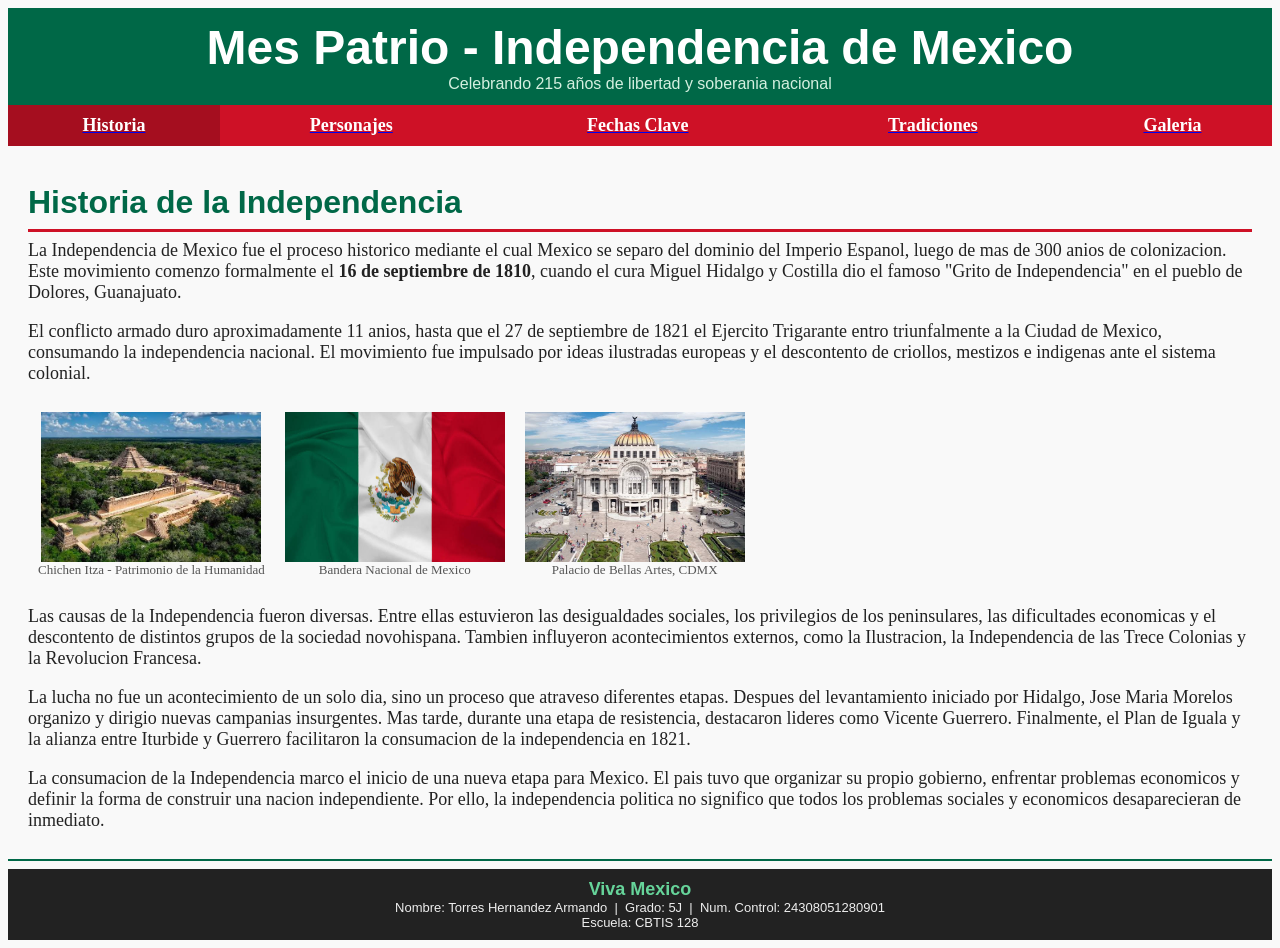
<file: index.html>
<!-- Define el inicio del documento estructurado en HTML -->
<html>
<!-- Abre la cabecera del documento que contiene metadatos e información no visible directamente en el cuerpo -->
<head>
<!-- Define el título que aparecerá en la pestaña del navegador -->
<title>Mes Patrio - Historia</title>
<!-- Cierra la sección de cabecera -->
</head>
<!-- Abre el cuerpo del documento. 'bgcolor' define el color de fondo (#f9f9f9) y 'text' el color global del texto (#222222) -->
<body bgcolor="#f9f9f9" text="#222222">

<!-- Tabla usada como banner superior que ocupa el 100% del ancho, con fondo verde (#006847), relleno interno 'cellpadding' de 12px y sin espacio entre celdas 'cellspacing=0' -->
<table width="100%" bgcolor="#006847" cellpadding="12" cellspacing="0">
<!-- 'tr' crea una fila dentro de la tabla del encabezado -->
<tr><td align="center"> <!-- 'td' crea una celda centrada horizontalmente -->
<!-- 'font' asigna color blanco (#ffffff), tamaño grande de texto (7) y fuente Arial. 'b' pone el texto en negrita -->
<font color="#ffffff" size="7" face="Arial"><b>Mes Patrio - Independencia de Mexico</b></font><br> <!-- 'br' inserta un salto de línea -->
<!-- Define el subtítulo del encabezado con color verde claro (#d4f0e0), tamaño 3 y tipografía Arial -->
<font color="#d4f0e0" size="3" face="Arial">Celebrando 215 años de libertad y soberania nacional</font>
</td></tr> <!-- Cierra la celda y fila del encabezado -->
</table> <!-- Cierra la tabla del banner superior -->

<!-- Tabla que funciona como barra de navegación. Ocupa 100% de ancho, sin borde, padding de 10px y fondo rojo (#ce1126) -->
<table width="100%" border="0" cellpadding="10" cellspacing="0" bgcolor="#ce1126">
<!-- Abre la fila con los enlaces del menú -->
<tr>
<!-- Celda del menú para Historia. Usa color #a50e1f (rojo más oscuro) para indicar que es la página actual donde se ubica el usuario -->
<td align="center" bgcolor="#a50e1f"><a href="index.html"><font color="#ffffff" size="4"><b>Historia</b></font></a></td>
<!-- Celda con enlace a la página de Personajes con estilo de texto blanco, tamaño 4 en negrita -->
<td align="center" bgcolor="#ce1126"><a href="personajes.html"><font color="#ffffff" size="4"><b>Personajes</b></font></a></td>
<!-- Celda con enlace a la página de Fechas Clave -->
<td align="center" bgcolor="#ce1126"><a href="fechas.html"><font color="#ffffff" size="4"><b>Fechas Clave</b></font></a></td>
<!-- Celda con enlace a la página de Tradiciones -->
<td align="center" bgcolor="#ce1126"><a href="tradiciones.html"><font color="#ffffff" size="4"><b>Tradiciones</b></font></a></td>
<!-- Celda con enlace a la página de Galería -->
<td align="center" bgcolor="#ce1126"><a href="galeria.html"><font color="#ffffff" size="4"><b>Galeria</b></font></a></td>
</tr> <!-- Cierra la fila de navegación -->
</table> <!-- Cierra la tabla del menú de navegación -->

<br> <!-- Agrega un salto de línea de separación espacio entre la navegación y el contenido -->

<!-- Tabla contenedora principal para el cuerpo de texto de la página, con relleno interno de 20px -->
<table width="100%" cellpadding="20" cellspacing="0">
<tr><td> <!-- Fila y celda del contenido principal -->

<!-- Título principal de la sección en color verde (#006847), tamaño 6 y fuente Arial -->
<font color="#006847" size="6" face="Arial"><b>Historia de la Independencia</b></font>
<!-- 'hr' dibuja una línea horizontal divisoria de color rojo (#ce1126) y grosor/tamaño de 3px -->
<hr color="#ce1126" size="3">

<!-- Párrafo explicativo sobre la independencia con tipografía Verdana y tamaño de letra 4 -->
<font size="4" face="Verdana">
La Independencia de Mexico fue el proceso historico mediante el cual Mexico se separo
del dominio del Imperio Espanol, luego de mas de 300 anios de colonizacion. Este movimiento
comenzo formalmente el <b>16 de septiembre de 1810</b>, cuando el cura Miguel
Hidalgo y Costilla dio el famoso "Grito de Independencia" en el pueblo de Dolores,
Guanajuato.
</font>

<br><br> <!-- Doble salto de línea para separar párrafos -->

<!-- Segundo párrafo explicativo con los mismos estilos de fuente -->
<font size="4" face="Verdana">
El conflicto armado duro aproximadamente 11 anios, hasta que el 27 de septiembre de 1821
el Ejercito Trigarante entro triunfalmente a la Ciudad de Mexico, consumando la
independencia nacional. El movimiento fue impulsado por ideas ilustradas europeas y el
descontento de criollos, mestizos e indigenas ante el sistema colonial.
</font>

<br><br> <!-- Doble salto de línea de separación -->

<!-- Subtabla interna para mostrar un arreglo de 3 imágenes explicativas -->
<table cellpadding="10" cellspacing="0">
<tr>
<!-- Celda con la primera imagen 'chichen.png' ajustada a 220x150 px y su respectivo texto de pie de foto en gris (#555555) -->
<td align="center"><img src="chichen.png" width="220" height="150"><br><font size="2" color="#555555">Chichen Itza - Patrimonio de la Humanidad</font></td>
<!-- Celda con la segunda imagen 'bandera.png' ajustada a 220x150 px y pie de foto -->
<td align="center"><img src="bandera.png" width="220" height="150"><br><font size="2" color="#555555">Bandera Nacional de Mexico</font></td>
<!-- Celda con la tercera imagen 'palacio.png' ajustada a 220x150 px y pie de foto -->
<td align="center"><img src="palacio.png" width="220" height="150"><br><font size="2" color="#555555">Palacio de Bellas Artes, CDMX</font></td>
</tr>
</table> <!-- Cierra la tabla de las imágenes -->

<br> <!-- Salto de línea después de las imágenes -->

<!-- Tercer párrafo sobre las causas de la independencia -->
<font size="4" face="Verdana">
Las causas de la Independencia fueron diversas. Entre ellas estuvieron las desigualdades
sociales, los privilegios de los peninsulares, las dificultades economicas y el descontento
de distintos grupos de la sociedad novohispana. Tambien influyeron acontecimientos externos,
como la Ilustracion, la Independencia de las Trece Colonias y la Revolucion Francesa.
</font>

<br><br> <!-- Doble salto de línea -->

<!-- Cuarto párrafo sobre las etapas de la lucha -->
<font size="4" face="Verdana">
La lucha no fue un acontecimiento de un solo dia, sino un proceso que atraveso diferentes
etapas. Despues del levantamiento iniciado por Hidalgo, Jose Maria Morelos organizo y dirigio
nuevas campanias insurgentes. Mas tarde, durante una etapa de resistencia, destacaron lideres
como Vicente Guerrero. Finalmente, el Plan de Iguala y la alianza entre Iturbide y Guerrero
facilitaron la consumacion de la independencia en 1821.
</font>

<br><br> <!-- Doble salto de línea -->

<!-- Quinto párrafo sobre las consecuencias iniciales de la consumación -->
<font size="4" face="Verdana">
La consumacion de la Independencia marco el inicio de una nueva etapa para Mexico. El pais
tuvo que organizar su propio gobierno, enfrentar problemas economicos y definir la forma de
construir una nacion independiente. Por ello, la independencia politica no significo que todos
los problemas sociales y economicos desaparecieran de inmediato.
</font>

</td></tr> <!-- Cierra la celda y fila del contenedor principal de texto -->
</table> <!-- Cierra la tabla principal de contenido -->

<!-- Línea horizontal divisoria previa al pie de página, color verde (#006847) y grosor 2px -->
<hr color="#006847" size="2">

<!-- Tabla del pie de página (footer) de 100% de ancho, fondo gris oscuro (#222222) y padding de 10px -->
<table width="100%" bgcolor="#222222" cellpadding="10" cellspacing="0">
<tr><td align="center"> <!-- Fila y celda con contenido centrado -->
<!-- Texto decorativo "Viva Mexico" en verde brillante (#66d49a) y negrita -->
<font color="#66d49a" size="4" face="Arial"><b>Viva Mexico</b></font><br>
<!-- Texto de créditos e información del estudiante en gris claro (#eeeeee) usando '&nbsp;' para espacios en blanco -->
<font color="#eeeeee" size="2" face="Arial">
Nombre: Torres Hernandez Armando &nbsp;|&nbsp; Grado: 5J &nbsp;|&nbsp; Num. Control: 24308051280901 <br>
Escuela: CBTIS 128
</font>
</td></tr>
</table> <!-- Cierra la tabla del pie de página -->

</body> <!-- Cierra el cuerpo de la página -->
</html> <!-- Cierra la etiqueta del documento HTML -->
</file>
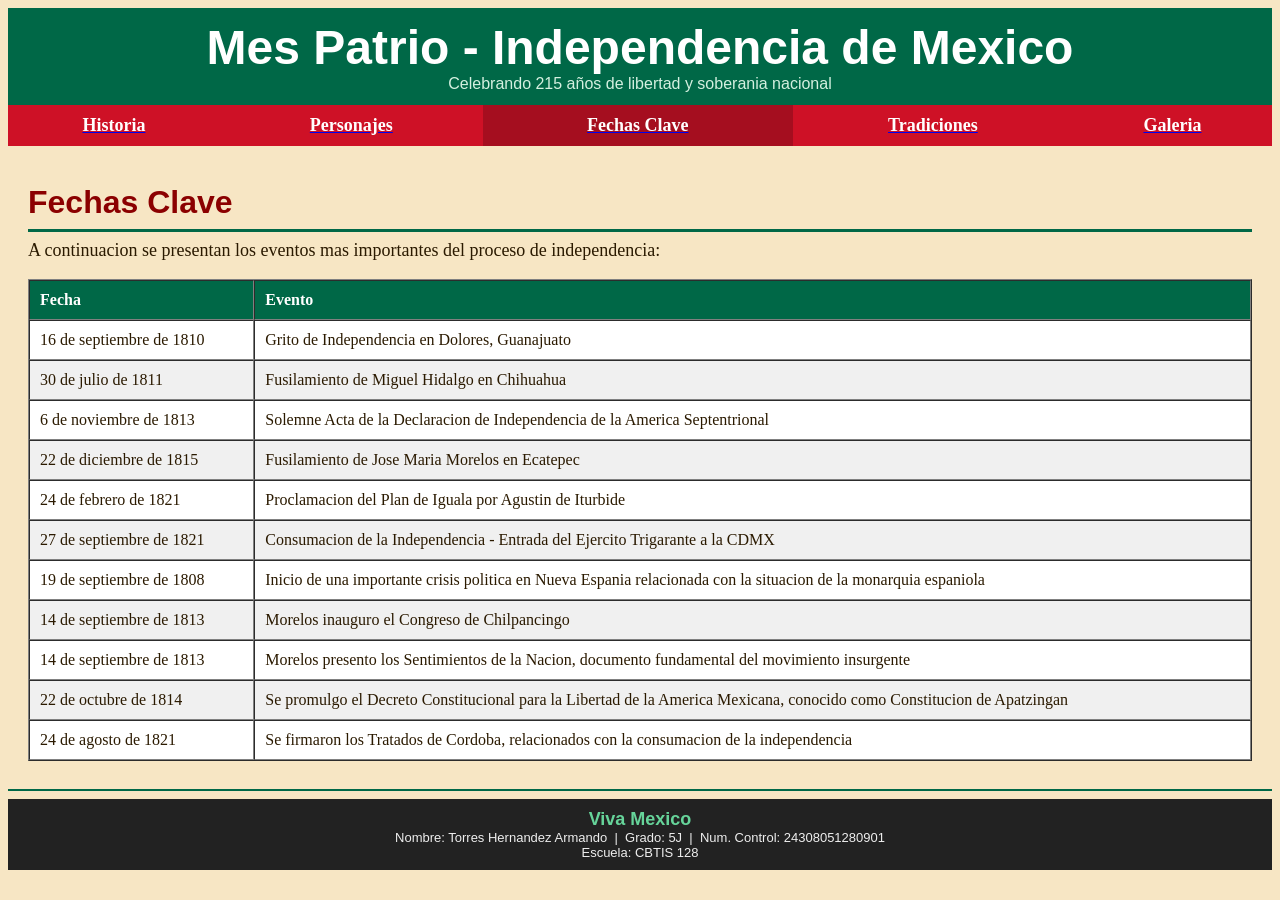
<file: fechas.html>
<!-- Inicio del documento HTML -->
<html>
<head>
<!-- Título descriptivo de la sección en la pestaña de navegación -->
<title>Mes Patrio - Fechas Clave</title>
</head>
<!-- Fondo beige/amarillo claro (#f7e6c4) con texto marrón oscuro (#2b1a00) -->
<body bgcolor="#f7e6c4" text="#2b1a00">

<!-- Encabezado común del sitio web -->
<table width="100%" bgcolor="#006847" cellpadding="12" cellspacing="0">
<tr><td align="center">
<font color="#ffffff" size="7" face="Arial"><b>Mes Patrio - Independencia de Mexico</b></font><br>
<font color="#d4f0e0" size="3" face="Arial">Celebrando 215 años de libertad y soberania nacional</font>
</td></tr>
</table>

<!-- Menú de navegación principal -->
<table width="100%" border="0" cellpadding="10" cellspacing="0" bgcolor="#ce1126">
<tr>
<td align="center" bgcolor="#ce1126"><a href="index.html"><font color="#ffffff" size="4"><b>Historia</b></font></a></td>
<td align="center" bgcolor="#ce1126"><a href="personajes.html"><font color="#ffffff" size="4"><b>Personajes</b></font></a></td>
<!-- Resalta 'Fechas Clave' como el enlace activo actual (#a50e1f) -->
<td align="center" bgcolor="#a50e1f"><a href="fechas.html"><font color="#ffffff" size="4"><b>Fechas Clave</b></font></a></td>
<td align="center" bgcolor="#ce1126"><a href="tradiciones.html"><font color="#ffffff" size="4"><b>Tradiciones</b></font></a></td>
<td align="center" bgcolor="#ce1126"><a href="galeria.html"><font color="#ffffff" size="4"><b>Galeria</b></font></a></td>
</tr>
</table>

<br>

<!-- Contenedor del contenido principal -->
<table width="100%" cellpadding="20" cellspacing="0">
<tr><td>

<!-- Título de la sección en rojo borgoña (#8b0000) -->
<font color="#8b0000" size="6" face="Arial"><b>Fechas Clave</b></font>
<hr color="#006847" size="3"> <!-- Separa con una línea verde -->

<font size="4" face="Verdana">A continuacion se presentan los eventos mas importantes del proceso de independencia:</font>
<br><br>

<!-- Tabla de datos de las fechas. 'border=1' activa un borde visible para la cronología -->
<table width="100%" border="1" cellpadding="10" cellspacing="0">
<!-- Encabezado de la tabla cronológica con fondo verde (#006847) -->
<tr bgcolor="#006847">
<td><font color="#ffffff" size="3"><b>Fecha</b></font></td> <!-- Columna 1: Fecha -->
<td><font color="#ffffff" size="3"><b>Evento</b></font></td> <!-- Columna 2: Descripción del evento -->
</tr>
<!-- Fila 1 (Fondo Blanco) -->
<tr bgcolor="#ffffff">
<td><font size="3">16 de septiembre de 1810</font></td>
<td><font size="3">Grito de Independencia en Dolores, Guanajuato</font></td>
</tr>
<!-- Fila 2 (Fondo Gris Claro #f0f0f0 para intercalar lectura) -->
<tr bgcolor="#f0f0f0">
<td><font size="3">30 de julio de 1811</font></td>
<td><font size="3">Fusilamiento de Miguel Hidalgo en Chihuahua</font></td>
</tr>
<!-- Fila 3 (Blanco) -->
<tr bgcolor="#ffffff">
<td><font size="3">6 de noviembre de 1813</font></td>
<td><font size="3">Solemne Acta de la Declaracion de Independencia de la America Septentrional</font></td>
</tr>
<!-- Fila 4 (Gris Claro) -->
<tr bgcolor="#f0f0f0">
<td><font size="3">22 de diciembre de 1815</font></td>
<td><font size="3">Fusilamiento de Jose Maria Morelos en Ecatepec</font></td>
</tr>
<!-- Fila 5 (Blanco) -->
<tr bgcolor="#ffffff">
<td><font size="3">24 de febrero de 1821</font></td>
<td><font size="3">Proclamacion del Plan de Iguala por Agustin de Iturbide</font></td>
</tr>
<!-- Fila 6 (Gris Claro) -->
<tr bgcolor="#f0f0f0">
<td><font size="3">27 de septiembre de 1821</font></td>
<td><font size="3">Consumacion de la Independencia - Entrada del Ejercito Trigarante a la CDMX</font></td>
</tr>
<!-- Fila 7 (Blanco) -->
<tr bgcolor="#ffffff">
<td><font size="3">19 de septiembre de 1808</font></td>
<td><font size="3">Inicio de una importante crisis politica en Nueva Espania relacionada con la situacion de la monarquia espaniola</font></td>
</tr>
<!-- Fila 8 (Gris Claro) -->
<tr bgcolor="#f0f0f0">
<td><font size="3">14 de septiembre de 1813</font></td>
<td><font size="3">Morelos inauguro el Congreso de Chilpancingo</font></td>
</tr>
<!-- Fila 9 (Blanco) -->
<tr bgcolor="#ffffff">
<td><font size="3">14 de septiembre de 1813</font></td>
<td><font size="3">Morelos presento los Sentimientos de la Nacion, documento fundamental del movimiento insurgente</font></td>
</tr>
<!-- Fila 10 (Gris Claro) -->
<tr bgcolor="#f0f0f0">
<td><font size="3">22 de octubre de 1814</font></td>
<td><font size="3">Se promulgo el Decreto Constitucional para la Libertad de la America Mexicana, conocido como Constitucion de Apatzingan</font></td>
</tr>
<!-- Fila 11 (Blanco) -->
<tr bgcolor="#ffffff">
<td><font size="3">24 de agosto de 1821</font></td>
<td><font size="3">Se firmaron los Tratados de Cordoba, relacionados con la consumacion de la independencia</font></td>
</tr>
</table> <!-- Cierra la tabla de fechas -->

</td></tr>
</table> <!-- Cierra la celda y tabla del contenedor -->

<hr color="#006847" size="2"> <!-- Línea decorativa verde -->

<!-- Pie de página común -->
<table width="100%" bgcolor="#222222" cellpadding="10" cellspacing="0">
<tr><td align="center">
<font color="#66d49a" size="4" face="Arial"><b>Viva Mexico</b></font><br>
<font color="#eeeeee" size="2" face="Arial">
Nombre: Torres Hernandez Armando &nbsp;|&nbsp; Grado: 5J &nbsp;|&nbsp; Num. Control: 24308051280901<br>
Escuela: CBTIS 128
</font>
</td></tr>
</table>

</body>
</html>
</file>
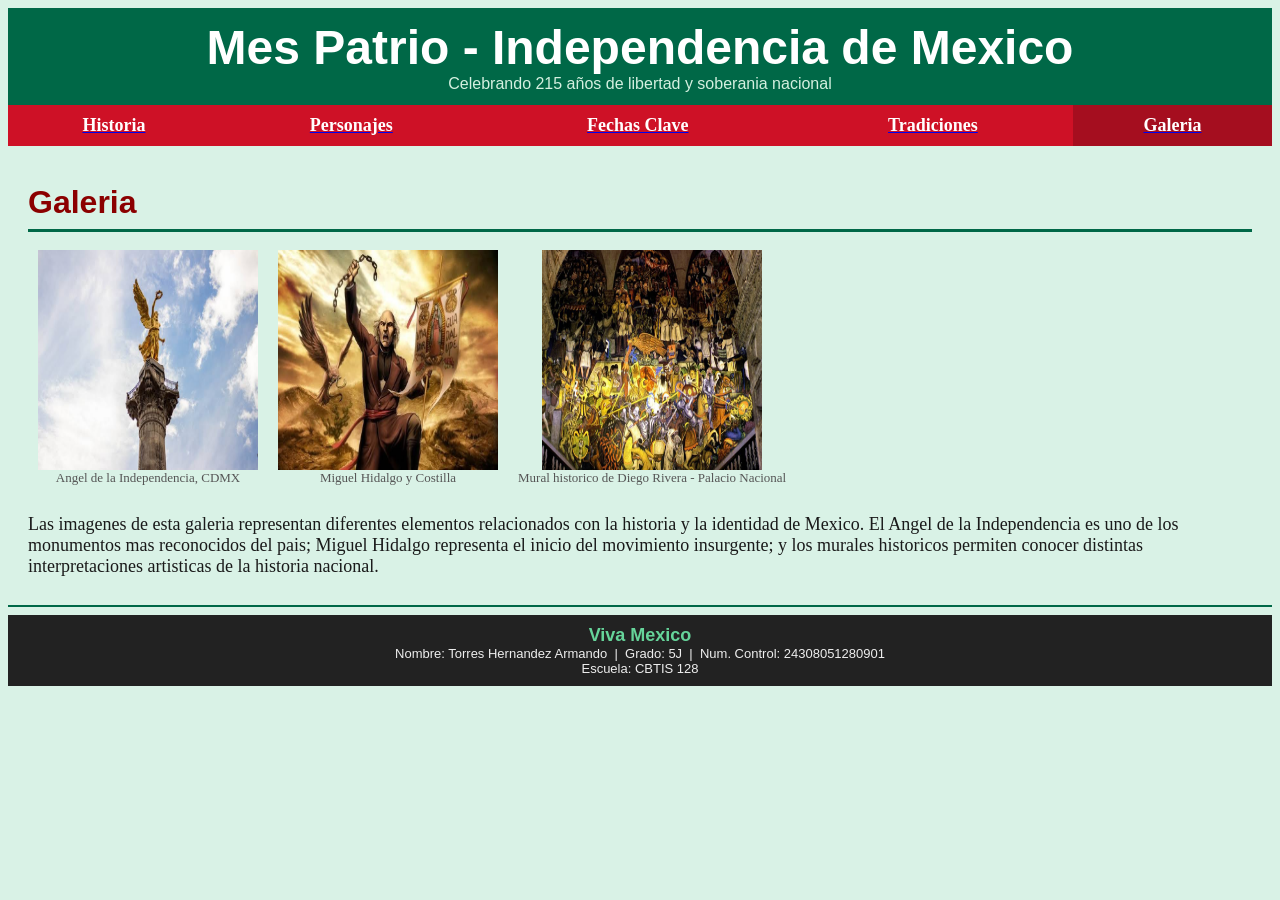
<file: galeria.html>
<!-- Inicio del documento HTML -->
<html>
<head>
<!-- Título de la pestaña para la Galería de fotos -->
<title>Mes Patrio - Galeria</title>
</head>
<!-- Fondo verde menta suave (#d9f2e6) y texto en negro tenue (#1a1a1a) -->
<body bgcolor="#d9f2e6" text="#1a1a1a">

<!-- Encabezado superior con la bandera o tonos patrios del sitio -->
<table width="100%" bgcolor="#006847" cellpadding="12" cellspacing="0">
<tr><td align="center">
<font color="#ffffff" size="7" face="Arial"><b>Mes Patrio - Independencia de Mexico</b></font><br>
<font color="#d4f0e0" size="3" face="Arial">Celebrando 215 años de libertad y soberania nacional</font>
</td></tr>
</table>

<!-- Menú con navegación resaltando la pestaña 'Galería' (#a50e1f) -->
<table width="100%" border="0" cellpadding="10" cellspacing="0" bgcolor="#ce1126">
<tr>
<td align="center" bgcolor="#ce1126"><a href="index.html"><font color="#ffffff" size="4"><b>Historia</b></font></a></td>
<td align="center" bgcolor="#ce1126"><a href="personajes.html"><font color="#ffffff" size="4"><b>Personajes</b></font></a></td>
<td align="center" bgcolor="#ce1126"><a href="fechas.html"><font color="#ffffff" size="4"><b>Fechas Clave</b></font></a></td>
<td align="center" bgcolor="#ce1126"><a href="tradiciones.html"><font color="#ffffff" size="4"><b>Tradiciones</b></font></a></td>
<!-- Pestaña seleccionada en rojo oscuro -->
<td align="center" bgcolor="#a50e1f"><a href="galeria.html"><font color="#ffffff" size="4"><b>Galeria</b></font></a></td>
</tr>
</table>

<br>

<!-- Contenido de la sección Galería -->
<table width="100%" cellpadding="20" cellspacing="0">
<tr><td>

<!-- Título principal de la sección Galería -->
<font color="#8b0000" size="6" face="Arial"><b>Galeria</b></font>
<hr color="#006847" size="3">

<!-- Tabla ordenadora tipo grilla de imágenes -->
<table cellpadding="10" cellspacing="0">
<tr>
<!-- Foto 1: Angel de la Independencia (220x220px) con texto al pie -->
<td align="center"><img src="angel.png" width="220" height="220"><br><font size="2" color="#555555">Angel de la Independencia, CDMX</font></td>
<!-- Foto 2: Miguel Hidalgo y Costilla (220x220px) con texto al pie -->
<td align="center"><img src="miguel.png" width="220" height="220"><br><font size="2" color="#555555">Miguel Hidalgo y Costilla</font></td>
<!-- Foto 3: Mural de Diego Rivera (220x220px) con texto al pie -->
<td align="center"><img src="mural.png" width="220" height="220"><br><font size="2" color="#555555">Mural historico de Diego Rivera - Palacio Nacional</font></td>
</tr>
</table> <!-- Fin de la tabla del arreglo fotográfico -->

<br>

<!-- Párrafo explicativo del significado de las obras presentadas en la galería -->
<font size="4" face="Verdana">
Las imagenes de esta galeria representan diferentes elementos relacionados con la historia
y la identidad de Mexico. El Angel de la Independencia es uno de los monumentos mas
reconocidos del pais; Miguel Hidalgo representa el inicio del movimiento insurgente; y los
murales historicos permiten conocer distintas interpretaciones artisticas de la historia
nacional.
</font>

</td></tr>
</table>

<!-- División horizontal para separar cuerpo y footer -->
<hr color="#006847" size="2">

<!-- Pie de página con información del estudiante Torres Hernandez Armando -->
<table width="100%" bgcolor="#222222" cellpadding="10" cellspacing="0">
<tr><td align="center">
<font color="#66d49a" size="4" face="Arial"><b>Viva Mexico</b></font><br>
<font color="#eeeeee" size="2" face="Arial">
Nombre: Torres Hernandez Armando &nbsp;|&nbsp; Grado: 5J &nbsp;|&nbsp; Num. Control: 24308051280901<br>
Escuela: CBTIS 128
</font>
</td></tr>
</table>

</body>
</html>
</file>
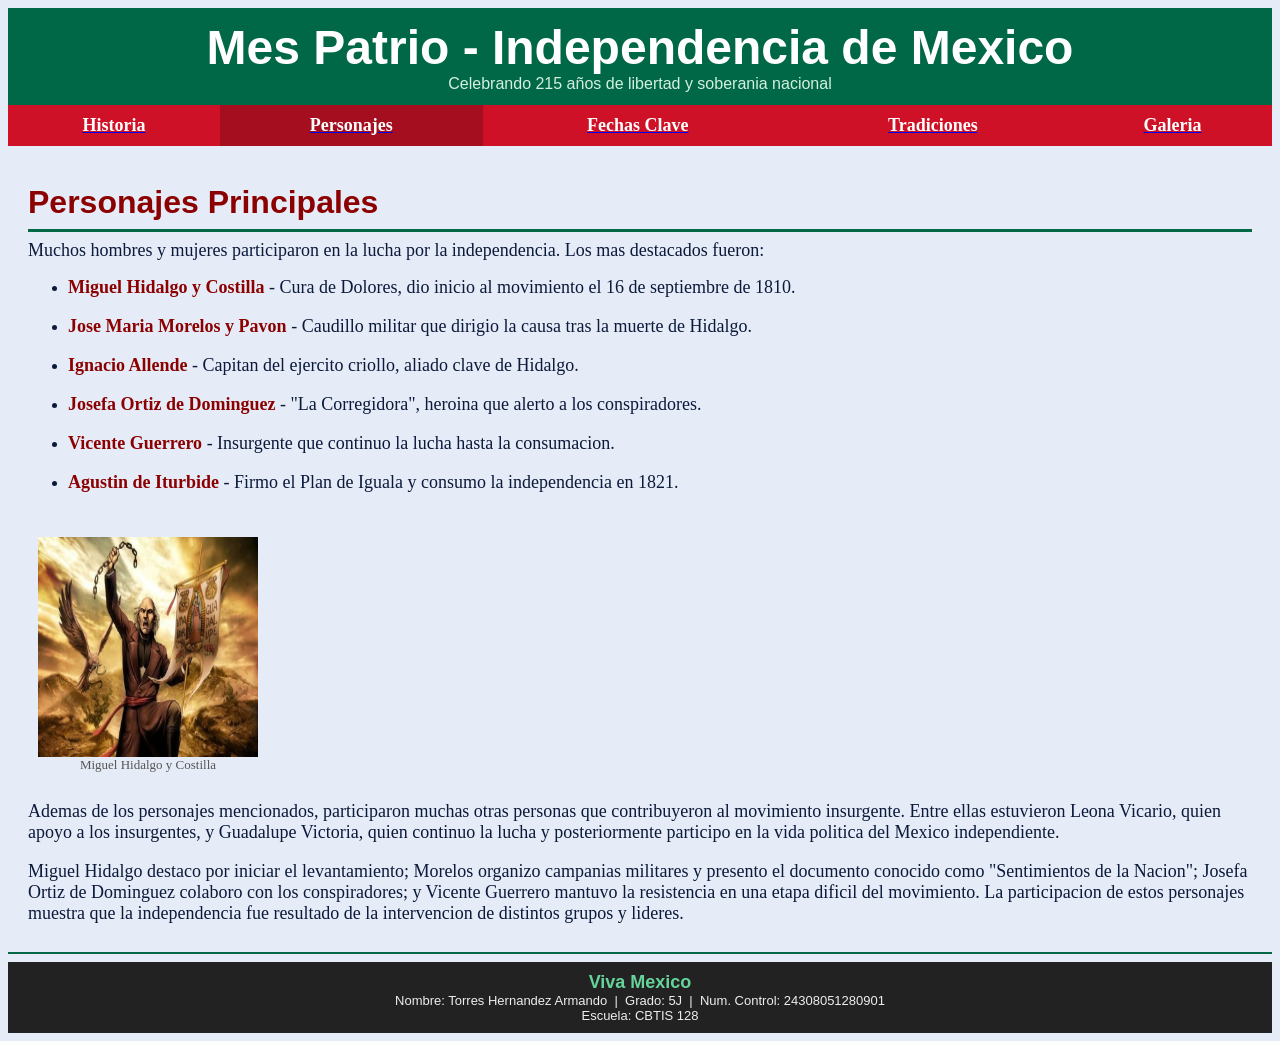
<file: personajes.html>
<!-- Inicio del documento HTML -->
<html>
<head>
<!-- Título visible en la pestaña del navegador para la sección Personajes -->
<title>Mes Patrio - Personajes</title>
</head>
<!-- Cuerpo con color de fondo azul claro suave (#e6ecf7) y texto en azul marino oscuro (#0b1a3b) -->
<body bgcolor="#e6ecf7" text="#0b1a3b">

<!-- Encabezado superior / Banner principal en verde (#006847) -->
<table width="100%" bgcolor="#006847" cellpadding="12" cellspacing="0">
<tr><td align="center">
<!-- Título principal e información institucional en fuente Arial -->
<font color="#ffffff" size="7" face="Arial"><b>Mes Patrio - Independencia de Mexico</b></font><br>
<font color="#d4f0e0" size="3" face="Arial">Celebrando 215 años de libertad y soberania nacional</font>
</td></tr>
</table>

<!-- Barra de navegación principal en color rojo (#ce1126) -->
<table width="100%" border="0" cellpadding="10" cellspacing="0" bgcolor="#ce1126">
<tr>
<td align="center" bgcolor="#ce1126"><a href="index.html"><font color="#ffffff" size="4"><b>Historia</b></font></a></td>
<!-- Marcador visual activo para Personajes usando un color rojo oscuro (#a50e1f) -->
<td align="center" bgcolor="#a50e1f"><a href="personajes.html"><font color="#ffffff" size="4"><b>Personajes</b></font></a></td>
<td align="center" bgcolor="#ce1126"><a href="fechas.html"><font color="#ffffff" size="4"><b>Fechas Clave</b></font></a></td>
<td align="center" bgcolor="#ce1126"><a href="tradiciones.html"><font color="#ffffff" size="4"><b>Tradiciones</b></font></a></td>
<td align="center" bgcolor="#ce1126"><a href="galeria.html"><font color="#ffffff" size="4"><b>Galeria</b></font></a></td>
</tr>
</table>

<br> <!-- Espaciador -->

<!-- Tabla contenedora del contenido de la página Personajes -->
<table width="100%" cellpadding="20" cellspacing="0">
<tr><td>

<!-- Título de sección en guinda/rojo oscuro (#8b0000) -->
<font color="#8b0000" size="6" face="Arial"><b>Personajes Principales</b></font>
<!-- Línea divisoria en color verde de 3px -->
<hr color="#006847" size="3">

<!-- Introducción al listado -->
<font size="4" face="Verdana">Muchos hombres y mujeres participaron en la lucha por la independencia. Los mas destacados fueron:</font>

<!-- 'ul' crea una lista desordenada (con viñetas) -->
<ul>
<!-- 'li' representa un elemento puntual de la lista. Se usa 'font' con color guinda (#8b0000) en el nombre del personaje -->
<li><font size="4" face="Verdana"><b><font color="#8b0000">Miguel Hidalgo y Costilla</font></b> - Cura de Dolores, dio inicio al movimiento el 16 de septiembre de 1810.</font></li><br>
<li><font size="4" face="Verdana"><b><font color="#8b0000">Jose Maria Morelos y Pavon</font></b> - Caudillo militar que dirigio la causa tras la muerte de Hidalgo.</font></li><br>
<li><font size="4" face="Verdana"><b><font color="#8b0000">Ignacio Allende</font></b> - Capitan del ejercito criollo, aliado clave de Hidalgo.</font></li><br>
<li><font size="4" face="Verdana"><b><font color="#8b0000">Josefa Ortiz de Dominguez</font></b> - "La Corregidora", heroina que alerto a los conspiradores.</font></li><br>
<li><font size="4" face="Verdana"><b><font color="#8b0000">Vicente Guerrero</font></b> - Insurgente que continuo la lucha hasta la consumacion.</font></li><br>
<li><font size="4" face="Verdana"><b><font color="#8b0000">Agustin de Iturbide</font></b> - Firmo el Plan de Iguala y consumo la independencia en 1821.</font></li>
</ul> <!-- Fin de la lista desordenada -->

<br> <!-- Separación -->

<!-- Tabla para la imagen del personaje principal Miguel Hidalgo con formato centrado -->
<table cellpadding="10" cellspacing="0">
<tr>
<!-- Carga de la imagen 'miguel.png' con resolución de 220x220 px y pie descriptivo de foto en gris (#555555) -->
<td align="center"><img src="miguel.png" width="220" height="220"><br><font size="2" color="#555555">Miguel Hidalgo y Costilla</font></td>
</tr>
</table>

<br> <!-- Salto de línea -->

<!-- Párrafo adicional sobre otros héroes destacados -->
<font size="4" face="Verdana">
Ademas de los personajes mencionados, participaron muchas otras personas que contribuyeron
al movimiento insurgente. Entre ellas estuvieron Leona Vicario, quien apoyo a los insurgentes,
y Guadalupe Victoria, quien continuo la lucha y posteriormente participo en la vida politica
del Mexico independiente.
</font>

<br><br> <!-- Doble salto de línea -->

<!-- Párrafo que resume el rol integral de todos los líderes en conjunto -->
<font size="4" face="Verdana">
Miguel Hidalgo destaco por iniciar el levantamiento; Morelos organizo campanias militares y
presento el documento conocido como "Sentimientos de la Nacion"; Josefa Ortiz
de Dominguez colaboro con los conspiradores; y Vicente Guerrero mantuvo la resistencia en
una etapa dificil del movimiento. La participacion de estos personajes muestra que la
independencia fue resultado de la intervencion de distintos grupos y lideres.
</font>

</td></tr>
</table> <!-- Fin de la tabla contenedora -->

<!-- Línea horizontal decorativa de color verde (#006847) -->
<hr color="#006847" size="2">

<!-- Pie de página con datos del alumno y escuela -->
<table width="100%" bgcolor="#222222" cellpadding="10" cellspacing="0">
<tr><td align="center">
<font color="#66d49a" size="4" face="Arial"><b>Viva Mexico</b></font><br>
<font color="#eeeeee" size="2" face="Arial">
Nombre: Torres Hernandez Armando &nbsp;|&nbsp; Grado: 5J &nbsp;|&nbsp; Num. Control: 24308051280901<br>
Escuela: CBTIS 128
</font>
</td></tr>
</table>

</body>
</html>
</file>
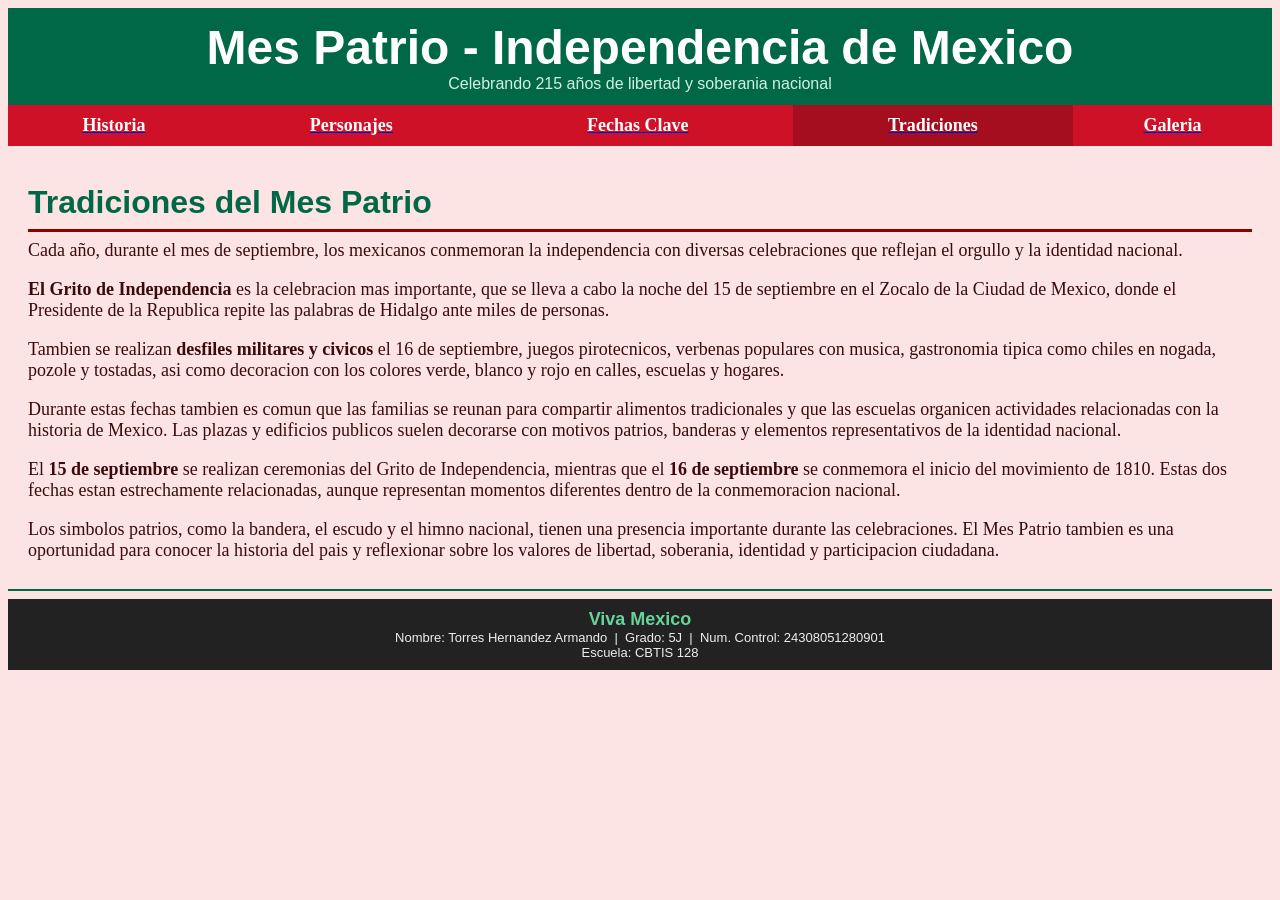
<file: tradiciones.html>
<!-- Inicio del documento HTML -->
<html>
<head>
<!-- Título de la sección en la pestaña superior -->
<title>Mes Patrio - Tradiciones</title>
</head>
<!-- Fondo rosa/rojo muy suave (#fce4e4) y texto en color guinda oscuro (#3b0b0b) -->
<body bgcolor="#fce4e4" text="#3b0b0b">

<!-- Banner institucional verde (#006847) -->
<table width="100%" bgcolor="#006847" cellpadding="12" cellspacing="0">
<tr><td align="center">
<font color="#ffffff" size="7" face="Arial"><b>Mes Patrio - Independencia de Mexico</b></font><br>
<font color="#d4f0e0" size="3" face="Arial">Celebrando 215 años de libertad y soberania nacional</font>
</td></tr>
</table>

<!-- Menú de navegación principal con resaltado de la página Tradiciones (#a50e1f) -->
<table width="100%" border="0" cellpadding="10" cellspacing="0" bgcolor="#ce1126">
<tr>
<td align="center" bgcolor="#ce1126"><a href="index.html"><font color="#ffffff" size="4"><b>Historia</b></font></a></td>
<td align="center" bgcolor="#ce1126"><a href="personajes.html"><font color="#ffffff" size="4"><b>Personajes</b></font></a></td>
<td align="center" bgcolor="#ce1126"><a href="fechas.html"><font color="#ffffff" size="4"><b>Fechas Clave</b></font></a></td>
<!-- Selección de pestaña activa -->
<td align="center" bgcolor="#a50e1f"><a href="tradiciones.html"><font color="#ffffff" size="4"><b>Tradiciones</b></font></a></td>
<td align="center" bgcolor="#ce1126"><a href="galeria.html"><font color="#ffffff" size="4"><b>Galeria</b></font></a></td>
</tr>
</table>

<br>

<!-- Contenedor del texto sobre las Tradiciones del Mes Patrio -->
<table width="100%" cellpadding="20" cellspacing="0">
<tr><td>

<!-- Título en verde (#006847) y línea horizontal guinda (#8b0000) -->
<font color="#006847" size="6" face="Arial"><b>Tradiciones del Mes Patrio</b></font>
<hr color="#8b0000" size="3">

<!-- Párrafo de introducción -->
<font size="4" face="Verdana">
Cada año, durante el mes de septiembre, los mexicanos conmemoran la independencia con
diversas celebraciones que reflejan el orgullo y la identidad nacional.
</font>

<br><br>

<!-- Párrafo centrado en la noche del Grito de Independencia -->
<font size="4" face="Verdana">
<b>El Grito de Independencia</b> es la celebracion mas importante, que se lleva
a cabo la noche del 15 de septiembre en el Zocalo de la Ciudad de Mexico, donde el
Presidente de la Republica repite las palabras de Hidalgo ante miles de personas.
</font>

<br><br>

<!-- Párrafo enfocado en verbenas, pirotecnia, desfiles y platillos típicos -->
<font size="4" face="Verdana">
Tambien se realizan <b>desfiles militares y civicos</b> el 16 de septiembre,
juegos pirotecnicos, verbenas populares con musica, gastronomia tipica como chiles en
nogada, pozole y tostadas, asi como decoracion con los colores verde, blanco y rojo
en calles, escuelas y hogares.
</font>

<br><br>

<!-- Párrafo sobre convivencias familiares y adornos en plazas públicas -->
<font size="4" face="Verdana">
Durante estas fechas tambien es comun que las familias se reunan para compartir alimentos
tradicionales y que las escuelas organicen actividades relacionadas con la historia de
Mexico. Las plazas y edificios publicos suelen decorarse con motivos patrios, banderas y
elementos representativos de la identidad nacional.
</font>

<br><br>

<!-- Diferenciación entre los días 15 y 16 de septiembre -->
<font size="4" face="Verdana">
El <b>15 de septiembre</b> se realizan ceremonias del Grito de Independencia,
mientras que el <b>16 de septiembre</b> se conmemora el inicio del movimiento de
1810. Estas dos fechas estan estrechamente relacionadas, aunque representan momentos
diferentes dentro de la conmemoracion nacional.
</font>

<br><br>

<!-- Párrafo sobre la importancia cultural de los símbolos patrios -->
<font size="4" face="Verdana">
Los simbolos patrios, como la bandera, el escudo y el himno nacional, tienen una presencia
importante durante las celebraciones. El Mes Patrio tambien es una oportunidad para conocer
la historia del pais y reflexionar sobre los valores de libertad, soberania, identidad y
participacion ciudadana.
</font>

</td></tr>
</table>

<!-- Separa el contenido principal del pie de página -->
<hr color="#006847" size="2">

<!-- Footer / Pie de página institucional del alumno -->
<table width="100%" bgcolor="#222222" cellpadding="10" cellspacing="0">
<tr><td align="center">
<font color="#66d49a" size="4" face="Arial"><b>Viva Mexico</b></font><br>
<font color="#eeeeee" size="2" face="Arial">
Nombre: Torres Hernandez Armando &nbsp;|&nbsp; Grado: 5J &nbsp;|&nbsp; Num. Control: 24308051280901<br>
Escuela: CBTIS 128
</font>
</td></tr>
</table>

</body>
</html>
</file>
